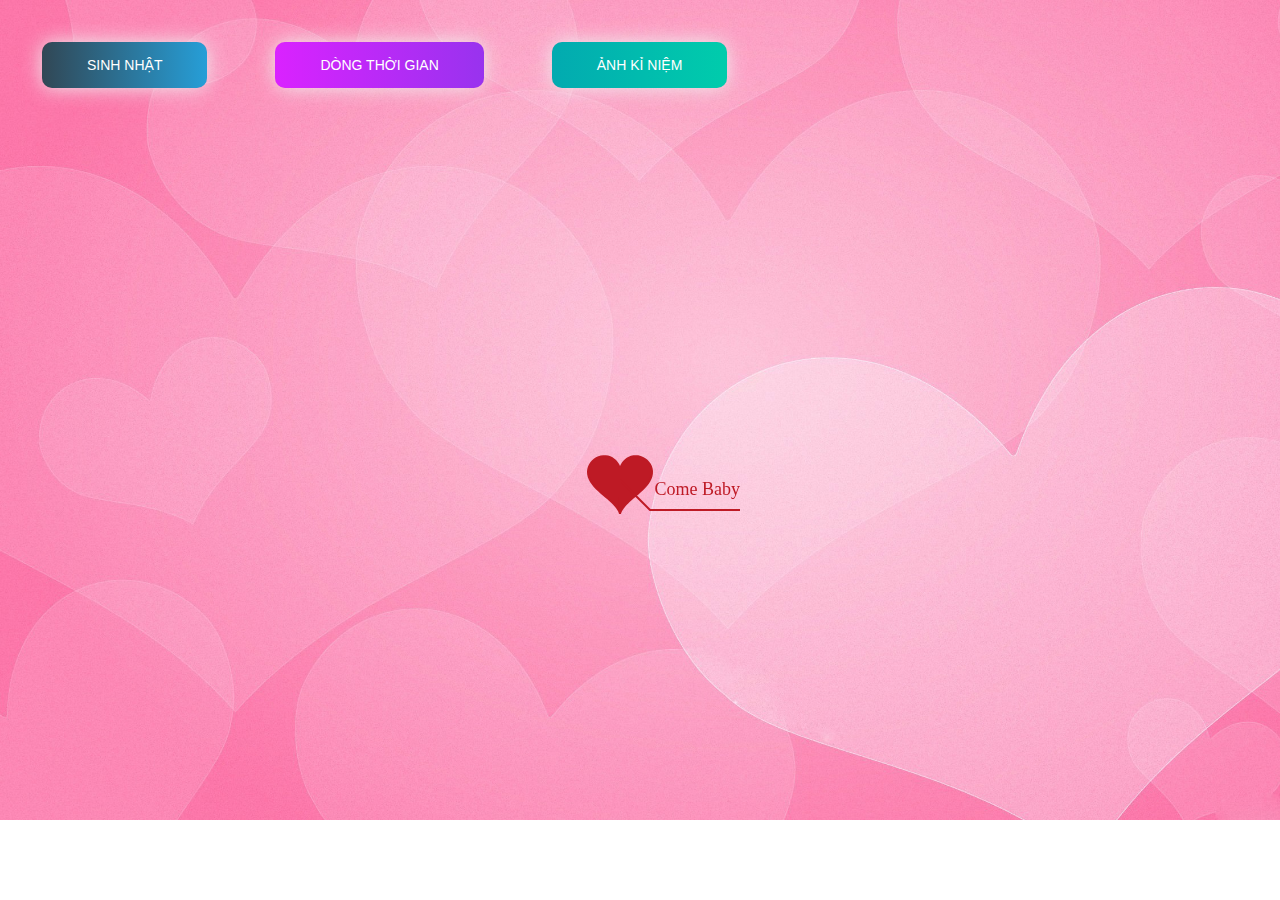
<file: timeline.html>
﻿<!DOCTYPE html PUBLIC "-//W3C//DTD XHTML 1.0 Strict//EN" "http://www.w3.org/TR/xhtml1/DTD/xhtml1-strict.dtd">
<html xml:lang="en" xmlns="http://www.w3.org/1999/xhtml">
<head>
		<meta http-equiv="Content-Type" content="text/html; charset=UTF-8">
		<link rel="icon" type="image/png" href="./img/CILKGax.png">
        <!-- Tiêu đề của trang dòng thời gian -->
		<title>Thời gian đã trải qua</title>	    
        <link type="text/css" rel="stylesheet" href="./css/default.css">
        <link rel="stylesheet" href="./css/style.css">
		<script type="text/javascript" src="./js/jquery.min.js"></script>
		<script type="text/javascript" src="./js/jscex.min.js"></script>
		<script type="text/javascript" src="./js/jscex-parser.js"></script>
		<script type="text/javascript" src="./js/jscex-jit.js"></script>
		<script type="text/javascript" src="./js/jscex-builderbase.min.js"></script>
		<script type="text/javascript" src="./js/jscex-async.min.js"></script>
		<script type="text/javascript" src="./js/jscex-async-powerpack.min.js"></script>
		<script type="text/javascript" src="./js/functions.js" charset="utf-8"></script>
		<script type="text/javascript" src="./js/love.js" charset="utf-8"></script>
	    <style type="text/css"></style>

</head>
    <body>
        <div class="buttons">
            <a href="index.html" class="btn btn-bir">Sinh nhật</a>
            <a href="timeline.html" class="btn btn-timeline">Dòng thời gian</a>
            <a href="gallery.html" class="btn btn-gallery">Ảnh kỉ niệm</a>
        </div>
        <div id="main">
             <div id="wrap">
                <div id="text">
			        <div id="code">
					<!-- 4. CHỈNH SỬA LỜI CHÚC CỦA BẠN TẠI ĐÂY-->
			      <font color="#3500ff"><span class="say">Hôm nay là một ngày đặc biệt, ngày sinh nhật người con gái mà anh yêu thương trọn đời, trọn kiếp.</span><br>
                        <span class="say">Chúc bé iu luôn tươi trẻ, khoẻ mạnh, cầu mong những gì may<br> mắn nhất, tốt nhất đẹp nhất và hạnh phúc nhất đến cô bé lương<br> thiện của anh. </span><br>
						<span class="say">Happy Birthday to my love. </span><br>
                        <span class="say">Bé có nhớ chúng ta yêu nhau được bao nhiêu ngày không ?</span><br>
						<span class="say">Anh thì nhớ rất rõ đấy.</span><br>
						<span class="say"> </span><br>
						<span class="say">Người ta nói bệnh nào cũng có thuốc chữa</span><br>
						<span class="say">Anh đã không tin điều đó nữa đến khi anh gặp bé</span><br>
						<span class="say">Anh đã phát hiện ra anh đã mang một căn bệnh mà có lẽ,</span><br>
						<span class="say">Có lẽ sẽ không bao giờ có thuốc điều trị</span><br>
						<span class="say">Đó là căn bệnh hạnh phúc nhất mà anh mai mắn được mắc phải</span><br>
						<span class="say">Đó là bệnh yêu bé quá nhiều </span><br>
						<span class="say">Yêu bé cho đến mãi mãi về sau không bao giờ thay đổi <3</span><br>
						<span class="say">Hãy cứ tin bé nhé.</span><br>
						<span class="say">Chúc bé sinh nhật vui vẻ.</span><br>
						<span class="say"> </span><br>
                        <span class="say"><span class="space"></span> -- Anh yêu Em --</span>
			  </font></p>
      </div>
                </div>
                <div id="clock-box">
					<span class="STYLE1"> Thời gian đã yêu em</span>  <!--Có thể thay đổi chổ này thành số tuổi của người bạn muốn chúc -->
                  <div id="clock"></div>
              </div>
                <canvas id="canvas" width="1100" height="680"></canvas>
            </div>
            
        </div>

    <!-- Phần nhạc -->
    <audio id="player" autoplay loop>
        <source src="./music/music.mp3" type="audio/mp3" />
    </audio>
    <script>
    (function(){
        var canvas = $('#canvas');
		
        if (!canvas[0].getContext) {
            $("#error").show();
            return false;        }

        var width = canvas.width();
        var height = canvas.height();        
        canvas.attr("width", width);
        canvas.attr("height", height);
        var opts = {
            seed: {
                x: width / 2 - 20,
                color: "rgb(190, 26, 37)",
                scale: 2
            },
            branch: [
                [535, 680, 570, 250, 500, 200, 30, 100, [
                    [540, 500, 455, 417, 340, 400, 13, 100, [
                        [450, 435, 434, 430, 394, 395, 2, 40]
                    ]],
                    [550, 445, 600, 356, 680, 345, 12, 100, [
                        [578, 400, 648, 409, 661, 426, 3, 80]
                    ]],
                    [539, 281, 537, 248, 534, 217, 3, 40],
                    [546, 397, 413, 247, 328, 244, 9, 80, [
                        [427, 286, 383, 253, 371, 205, 2, 40],
                        [498, 345, 435, 315, 395, 330, 4, 60]
                    ]],
                    [546, 357, 608, 252, 678, 221, 6, 100, [
                        [590, 293, 646, 277, 648, 271, 2, 80]
                    ]]
                ]] 
            ],
            bloom: {
                num: 700,
                width: 1080,
                height: 650,
            },
            footer: {
                width: 1200,
                height: 5,
                speed: 10,
            }
        }

        var tree = new Tree(canvas[0], width, height, opts);
        var seed = tree.seed;
        var foot = tree.footer;
        var hold = 1;

        canvas.click(function(e) {
            var offset = canvas.offset(), x, y;
            x = e.pageX - offset.left;
            y = e.pageY - offset.top;
            if (seed.hover(x, y)) {
                hold = 0; 
                canvas.unbind("click");
                canvas.unbind("mousemove");
                canvas.removeClass('hand');
            }
        }).mousemove(function(e){
            var offset = canvas.offset(), x, y;
            x = e.pageX - offset.left;
            y = e.pageY - offset.top;
            canvas.toggleClass('hand', seed.hover(x, y));
        });

        var seedAnimate = eval(Jscex.compile("async", function () {
            seed.draw();
            while (hold) {
                $await(Jscex.Async.sleep(10));
            }
            while (seed.canScale()) {
                seed.scale(0.95);
                $await(Jscex.Async.sleep(10));
            }
            while (seed.canMove()) {
                seed.move(0, 2);
                foot.draw();
                $await(Jscex.Async.sleep(10));
            }
        }));

        var growAnimate = eval(Jscex.compile("async", function () {
            do {
    	        tree.grow();
                $await(Jscex.Async.sleep(10));
            } while (tree.canGrow());
        }));

        var flowAnimate = eval(Jscex.compile("async", function () {
            do {
    	        tree.flower(2);
                $await(Jscex.Async.sleep(10));
            } while (tree.canFlower());
        }));

        var moveAnimate = eval(Jscex.compile("async", function () {
            tree.snapshot("p1", 240, 0, 610, 680);
            while (tree.move("p1", 500, 0)) {
                foot.draw();
                $await(Jscex.Async.sleep(10));
            }
            foot.draw();
            tree.snapshot("p2", 500, 0, 610, 680);

            canvas.parent().css("background", "url(" + tree.toDataURL('image/png') + ")");
            canvas.css("background", "#ffe");
            $await(Jscex.Async.sleep(300));
            canvas.css("background", "none");
        }));

        var jumpAnimate = eval(Jscex.compile("async", function () {
            var ctx = tree.ctx;
            while (true) {
                tree.ctx.clearRect(0, 0, width, height);
                tree.jump();
                foot.draw();
                $await(Jscex.Async.sleep(25));
            }
        }));

        var textAnimate = eval(Jscex.compile("async", function () {
		    var together = new Date();
		    var year = 2022, month = 8, day = 22;  // 5. thay đổi ngày tháng năm yêu nhau tại đây hoặc ngày sinh của người mà bạn muốn chúc
		    together.setFullYear(year, month - 1, day); 			
		    together.setHours(0);							
		    together.setMinutes(0);				
		    together.setSeconds(0);					
		    together.setMilliseconds(0);			

		    $("#code").show().typewriter();
            $("#clock-box").fadeIn(500);
            while (true) {
                timeElapse(together);
                $await(Jscex.Async.sleep(1000));
            }
        }));

        var runAsync = eval(Jscex.compile("async", function () {
            $await(seedAnimate());
            $await(growAnimate());
            $await(flowAnimate());
            $await(moveAnimate());

            textAnimate().start();

            $await(jumpAnimate());
        }));

        runAsync().start();
    })();
    </script>
</div>
</body>
</html>
</file>
<file: css/default.css>
body {
    margin: 0;
    padding: 0;
    /* Ảnh nền của trang thứ 2 nếu bạn muốn thay đổi thì nó tại đây */
    background-image: url("../img/9SHW2XH.jpg");
    background-size: cover;
    background-repeat: no-repeat;
    font-size: 14px;
    font-family: "sans-serif", "sans-serif", sans-serif;
    color: #660086;
    overflow: auto;
}
a {
    color: #00ff45;
    font-size: 14px;
    text-decoration: none;
}
#main {
    width: 100%;
}
#wrap {
    position: relative;
    margin: 0 auto;
    width: 1100px;
    height: 680px;
    margin-top: 10px;
}
#text {
    width: 400px;
    height: 425px;
    left: 60px;
    top: 80px;
    position: absolute;
}
#code {
    display: none;
    font-size: 16px;
}
#clock-box {
    position: absolute;
    left: 60px;
    top: 550px;
    font-size: 28px;
    display: none;
}
#clock-box a {
    font-size: 28px;
    text-decoration: none;
}
#clock {
    margin-left: 48px;
}
#clock .digit {
    font-size: 64px;
}
#canvas {
    margin: 0 auto;
    width: 1100px;
    height: 680px;
}
#error {
    margin: 0 auto;
    text-align: center;
    margin-top: 60px;
    display: none;
}
.hand {
    cursor: pointer;
}
#code {
    width: 500px;
    color: #3b6900;
    font-family: cursive;
}
.space {
    margin-right: 150px;
}
</file>
<file: css/style.css>
@import url("https://fonts.googleapis.com/css2?family=Roboto:ital,wght@0,100;0,300;0,400;0,500;0,700;1,300;1,400&display=swap");

html {
    scroll-behavior: smooth;
    font-family: "Roboto", sans-serif;
}

a {
    text-decoration: none;
}

.page__main {
    /* Ảnh nền của trang đầu tiên nếu bạn muốn đổi thì đổi tại đây */
    background-image: url("../img/background.png");
    background-repeat: no-repeat;
    margin: 0;
    padding: 0;
    background-size: cover;
    background-position-y: -18rem;
}
.buttons {
    display: flex;
    column-gap: 3rem;
    padding: 2rem;
}

.btn-bir:hover {
    background-position: right center;
    color: #fff;
    text-decoration: none;
}

.btn-bir {
    background-image: linear-gradient(
        to right,
        #314755 0%,
        #26a0da 51%,
        #314755 100%
    );
    margin: 10px;
    padding: 15px 45px;
    text-align: center;
    text-transform: uppercase;
    transition: 0.5s;
    background-size: 200% auto;
    color: white;
    box-shadow: 0 0 20px #eee;
    border-radius: 10px;
    display: block;
}

.btn-timeline {
    background-image: linear-gradient(
        to right,
        #da22ff 0%,
        #9733ee 51%,
        #da22ff 100%
    );
}
.btn-timeline {
    margin: 10px;
    padding: 15px 45px;
    text-align: center;
    text-transform: uppercase;
    transition: 0.5s;
    background-size: 200% auto;
    color: white;
    box-shadow: 0 0 20px #eee;
    border-radius: 10px;
    display: block;
}

.btn-timeline:hover {
    background-position: right center; 
    color: #fff;
    text-decoration: none;
}

.btn-gallery {
    background-image: linear-gradient(
        to right,
        #02aab0 0%,
        #00cdac 51%,
        #02aab0 100%
    );
}
.btn-gallery {
    margin: 10px;
    padding: 15px 45px;
    text-align: center;
    text-transform: uppercase;
    transition: 0.5s;
    background-size: 200% auto;
    color: white;
    box-shadow: 0 0 20px #eee;
    border-radius: 10px;
    display: block;
}

.btn-gallery:hover {
    background-position: right center; /* change the direction of the change here */
    color: #fff;
    text-decoration: none;
}

.cover {
    width: 230px;
    height: 240px;
   
    box-shadow: 0 0 30px #eee;
    position: absolute;
    margin-top: 6rem;
    left: calc(50% - 100px);
  
    border-radius: 120px;
    border: 5px solid rgb(255, 17, 0);
}
</file>
